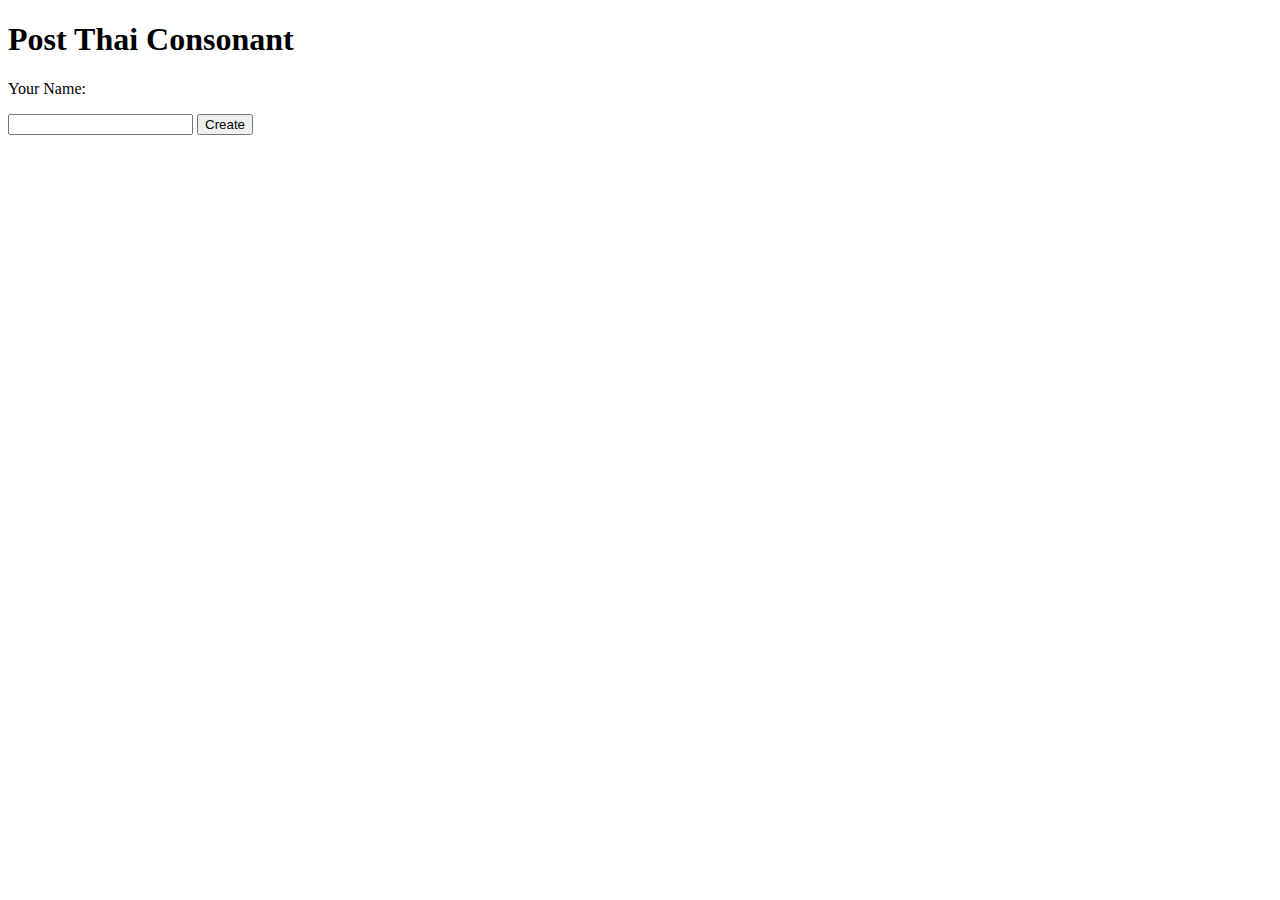
<file: thai-consonants/templates/form.html>
<!DOCTYPE html>
<html>
  <head>
    <meta charset="utf-8">
    <title>Quiz</title>
  </head>
  <body>

    <h1> Post Thai Consonant </h1>

    <form action="#" method="post">

      <p>Your Name:</p>
        <input type="text" name="name">

      <input type="submit" value="Create">

    </form>

  </body>
</html>
</file>
